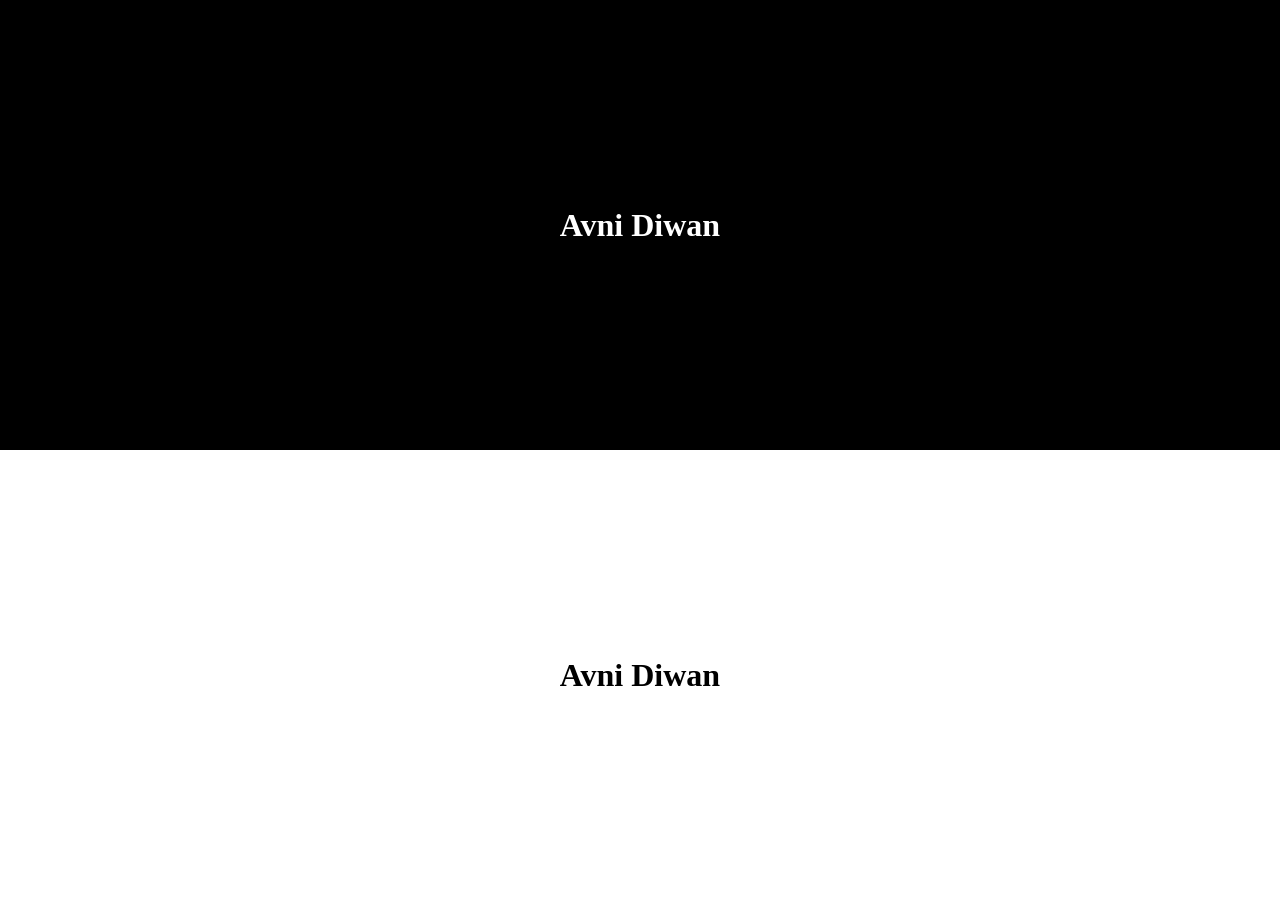
<file: textEffect/index.html>
<!DOCTYPE html>
<html lang="en">
<head>
    <meta charset="UTF-8">
    <meta name="viewport" content="width=device-width, initial-scale=1.0">
    <title>Document</title>
    <link rel="stylesheet" href="style.css">
</head>
<body>
    <div id="box1"> <h1 id="1">Avni Diwan</h1></div>
    <div id="box2"> <h1 id="2">Avni Diwan</h1></div>


    <script src="https://cdnjs.cloudflare.com/ajax/libs/gsap/3.13.0/gsap.min.js" integrity="sha512-NcZdtrT77bJr4STcmsGAESr06BYGE8woZdSdEgqnpyqac7sugNO+Tr4bGwGF3MsnEkGKhU2KL2xh6Ec+BqsaHA==" crossorigin="anonymous" referrerpolicy="no-referrer"></script>
    <script src="script.js"></script>
</body>
</html>
</file>
<file: textEffect/style.css>
* {
    margin: 0px;
    padding: 0px;
    box-sizing: border-box;
}
body {

    height: 100vh;
    width:100%;

}
#box1, #box2{
    height:50vh;
    width:100%;
    display:flex;
    justify-content:center;
    align-items: center;;
}
#box1{
    background-color: black;
    color:white;
}
</file>
